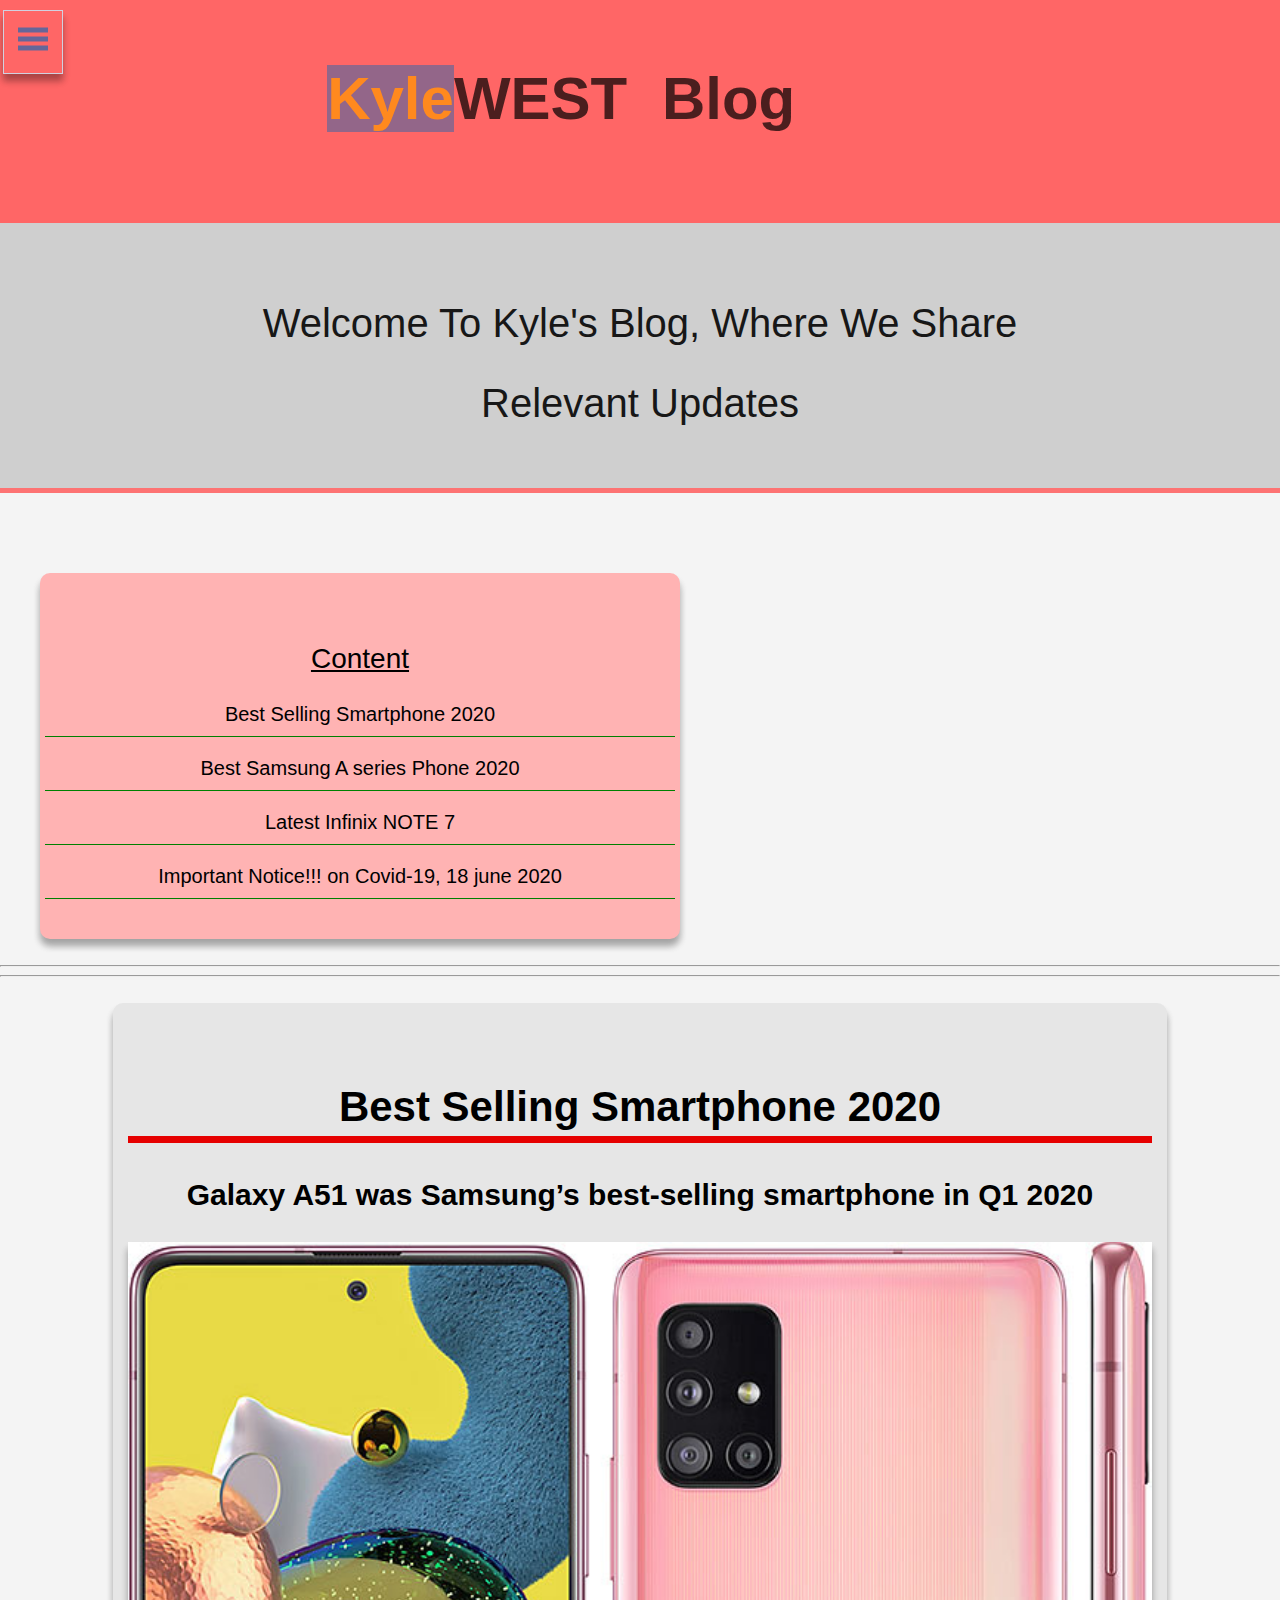
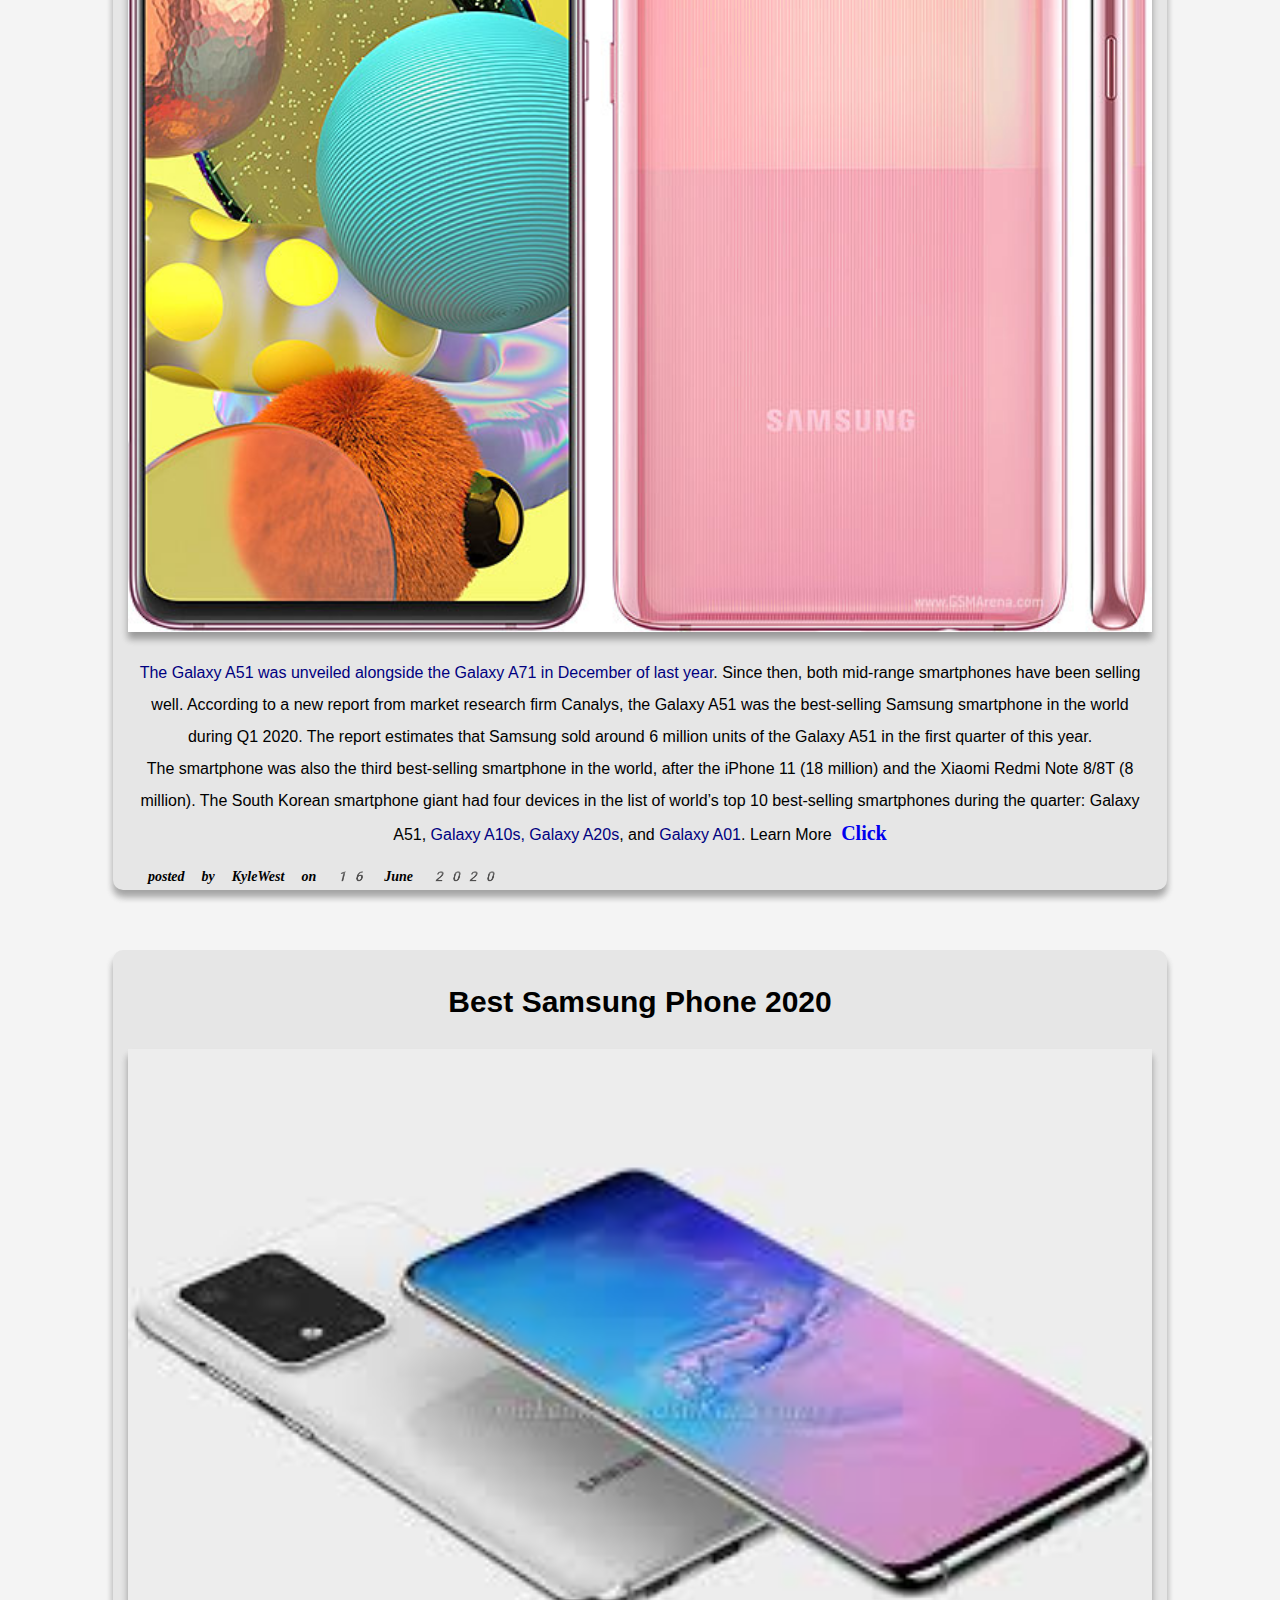
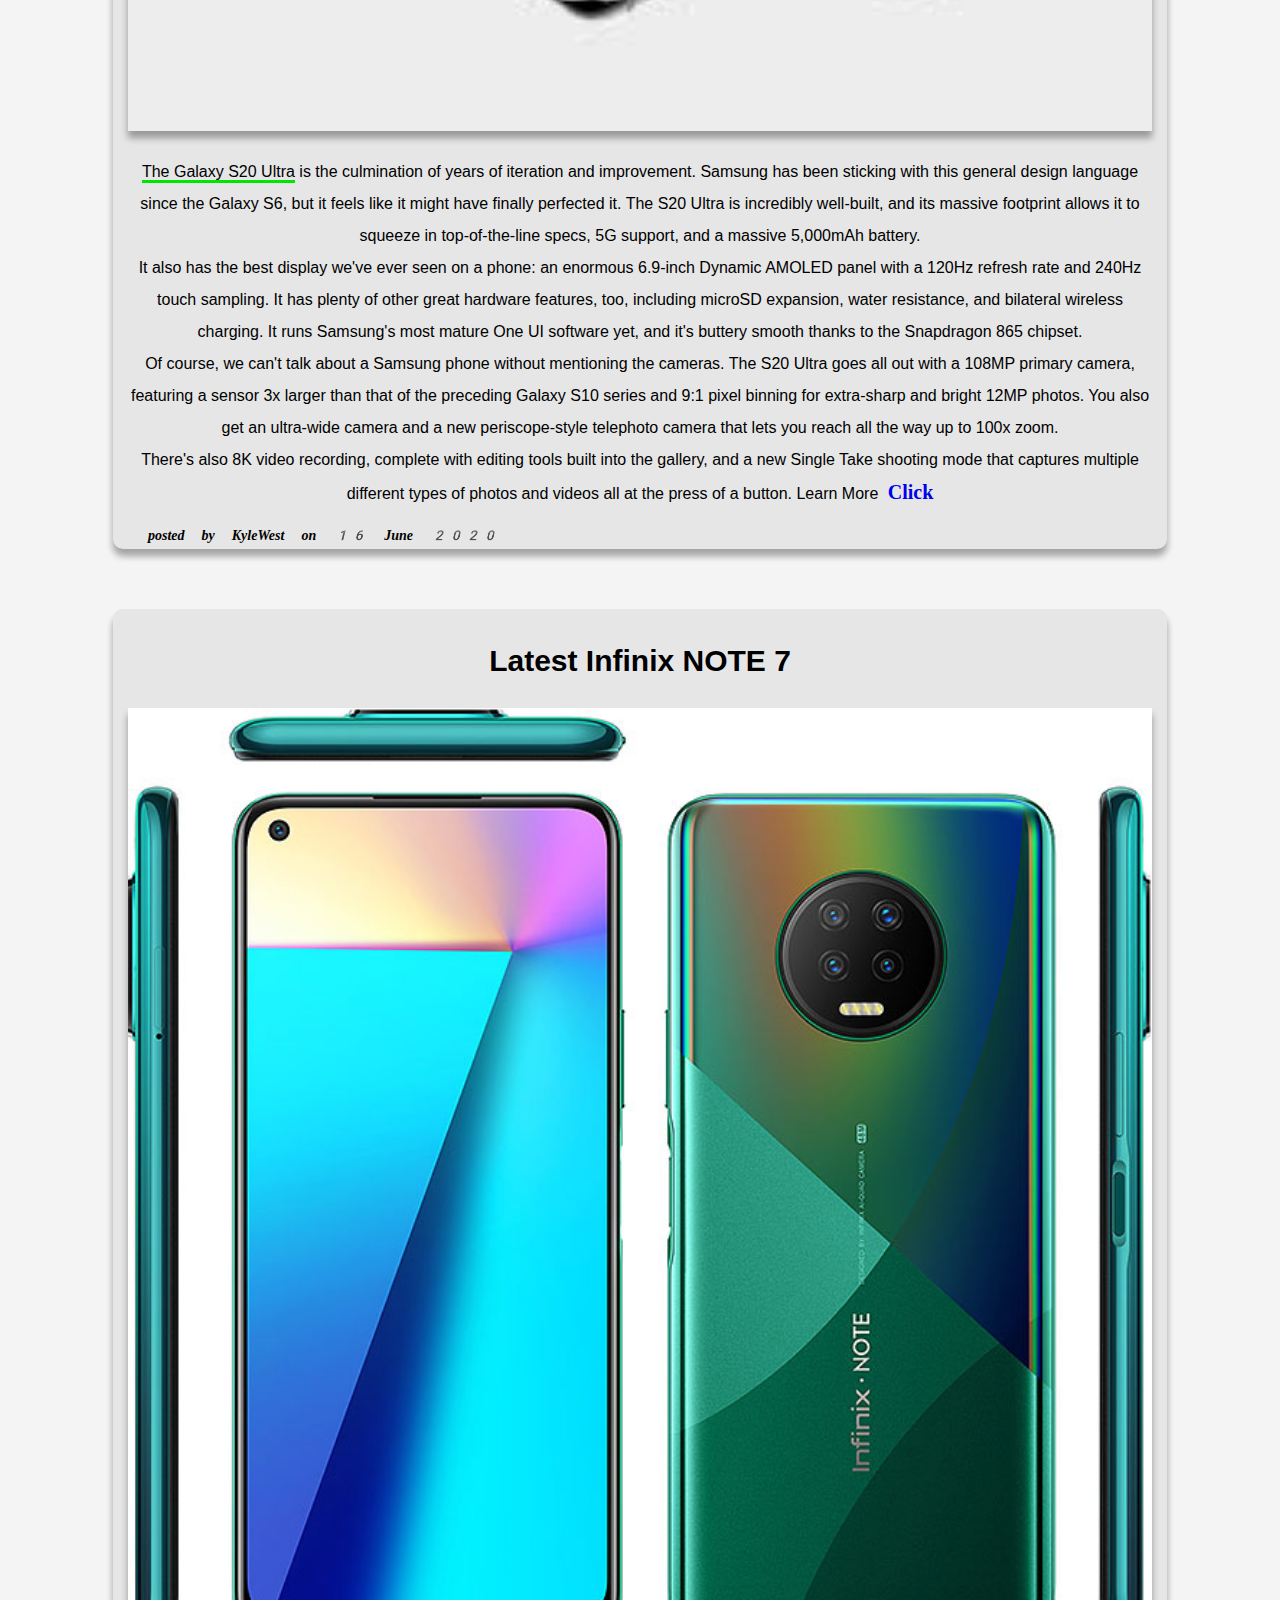
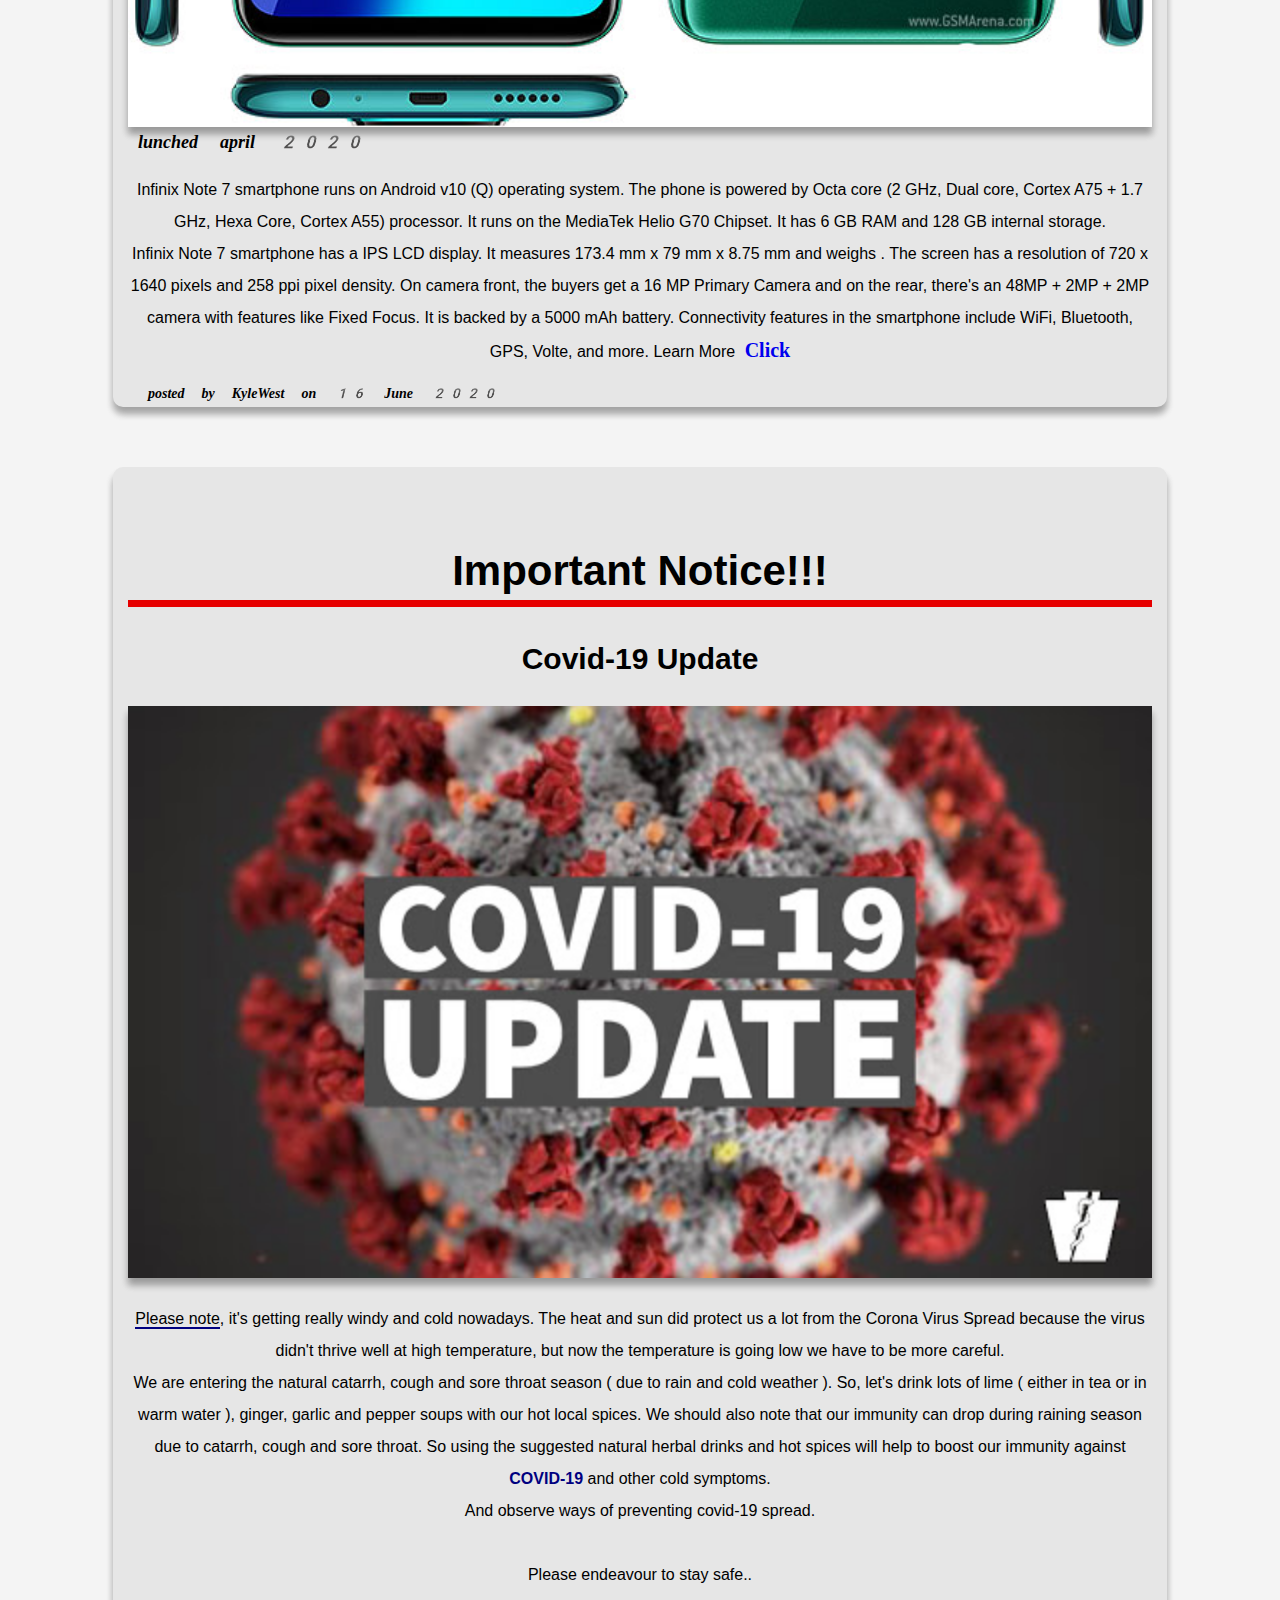
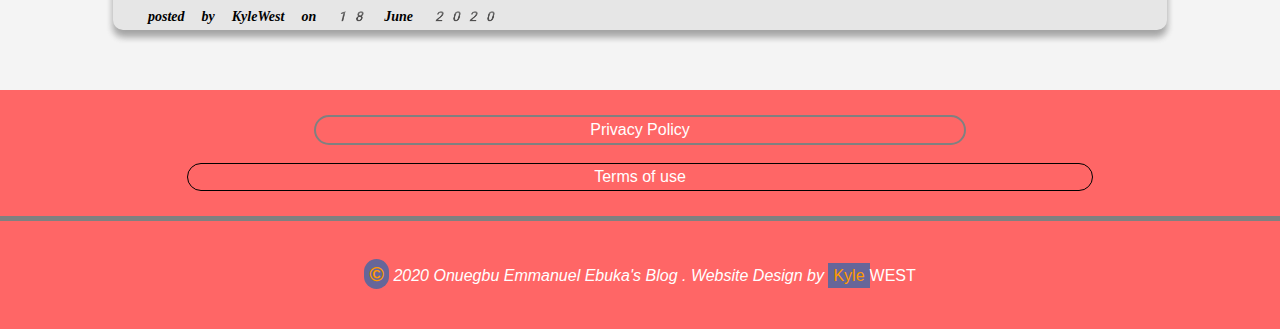
<file: new.html>
<!DOCTYPE html>
<html>
<head>
	<meta charset="utf-8">
	<meta name="viewport" content="width=device-width , initial-scale=1.0">
	<meta http-equiv="X-UA-Compatible" content="ie=edge">
	<title>KyleeWest Web Design | Welcome</title>
	<link rel="stylesheet" type="text/css" href="style.css">
</head>

<body>
	<header>
		<span class="open-slide, float-svg">
			<a href="#" onclick="openSlideMenu()">
				<svg width="30" height="30">
					<path d="M0,5 30,5" stroke="#666699" stroke-width="5"/>
					<path d="M0,14 30,14" stroke="#666699" stroke-width="5"/>
					<path d="M0,23 30,23" stroke="#666699" stroke-width="5"/>
				</svg>
			</a>
		</span>

		<div id="branding" class="float"  onclick="closeSlideMenu()">
				<h1><span class="kyle">Kyle</span>WEST Blog</h1>
			</div>	
	</header>

	<div id="side-menu" class="side-nav">
		<a href="#" id="btn-close" onclick="closeSlideMenu()">&times;</a>
		<a href="" class="current">Home</a>
		<a href="">About</a>
		<a href="">Services</a>
	</div>

	<nav class="welcome" onclick="closeSlideMenu()">
		<h2>Welcome To Kyle's Blog, Where We Share Relevant Updates</h2>	
	</nav>

	<div class="content" onclick="closeSlideMenu()">
		<h3><a href="#">Content</a></h3>

		<ul>
			<li><a href="#Smartphone" class="link">Best Selling Smartphone 2020</a></li>
			<li><a href="#Samsung" class="link">Best Samsung A series Phone 2020</a></li>
			<li><a href="#infinix" class="link">Latest Infinix NOTE 7</a></li>
			<li><a href="#covid" class="link">Important Notice!!! on Covid-19, 18 june 2020</a></li>
		</ul>
	</div>
	<br><hr><hr><br>

	<section class="main-section" onclick="closeSlideMenu()">
		<div class="container" >
			<article class="article_1">
				<h2 id="Smartphone">Best Selling Smartphone 2020</h2>
				<h3>Galaxy A51 was Samsung’s best-selling smartphone in Q1 2020</h3>

						<img src="a51.jpg">

					<div class="par-wrap">
						<p><span class="best-sell color-blue">The Galaxy A51 was unveiled alongside the Galaxy A71 in December of last year</span>. Since then, both mid-range smartphones have been selling well. According to a new report from market research firm Canalys, the Galaxy A51 was the best-selling Samsung smartphone in the world during Q1 2020.
						The report estimates that Samsung sold around 6 million units of the Galaxy A51 in the first quarter of this year. <br>

						The smartphone was also the third best-selling smartphone in the world, after the iPhone 11 (18 million) and the Xiaomi Redmi Note 8/8T (8 million). The South Korean smartphone giant had four devices in the list of world’s top 10 best-selling smartphones during the quarter: Galaxy A51, <span class="best-sell color-blue">Galaxy A10s, Galaxy A20s</span>, and <span class="best-sell color-blue">Galaxy A01</span>. <span class="learn-more">Learn More </span><a href="https://www.sammobile.com/news/galaxy-a51-samsung-best-selling-smartphone-q1-2020/" target="_blank">Click</a></p>
					</div>
				<small class="normal"><em>posted by KyleWest on 16 June 2020</em></small>
			</article>

			<article class="article_1">
				<h3 id="Samsung">Best Samsung Phone 2020</h3>

					<img src="s20.jpg">
				

				<div class="par-wrap">
				<p><span class="border-bottom green"> The Galaxy S20 Ultra</span> is the culmination of years of iteration and improvement. Samsung has been sticking with this general design language since the Galaxy S6, but it feels like it might have finally perfected it. The S20 Ultra is incredibly well-built, and its massive footprint allows it to squeeze in top-of-the-line specs, 5G support, and a massive 5,000mAh battery.<br>

				It also has the best display we've ever seen on a phone: an enormous 6.9-inch Dynamic AMOLED panel with a 120Hz refresh rate and 240Hz touch sampling. It has plenty of other great hardware features, too, including microSD expansion, water resistance, and bilateral wireless charging. It runs Samsung's most mature One UI software yet, and it's buttery smooth thanks to the Snapdragon 865 chipset.<br>
				Of course, we can't talk about a Samsung phone without mentioning the cameras. The S20 Ultra goes all out with a 108MP primary camera, featuring a sensor 3x larger than that of the preceding Galaxy S10 series and 9:1 pixel binning for extra-sharp and bright 12MP photos. You also get an ultra-wide camera and a new periscope-style telephoto camera that lets you reach all the way up to 100x zoom.<br>
				There's also 8K video recording, complete with editing tools built into the gallery, and a new Single Take shooting mode that captures multiple different types of photos and videos all at the press of a button. <span class="learn-more">Learn More </span><a href="https://www.androidcentral.com/best-samsung-phones" target="_blank">Click</a></p>
			</div>
				<small class="normal"><em>posted by KyleWest on 16 June 2020</em></small>
			</article>

			<article class="article_1">
				<h3 id="infinix">Latest Infinix NOTE 7</h3>
					<img src="note7.jpg">
					<small id="lunched"><em><b>lunched april 2020</b></em></small>
				<div class="par-wrap">
				<p>Infinix Note 7 smartphone runs on Android v10 (Q) operating system. The phone is powered by Octa core (2 GHz, Dual core, Cortex A75 + 1.7 GHz, Hexa Core, Cortex A55) processor. It runs on the MediaTek Helio G70 Chipset. It has 6 GB RAM and 128 GB internal storage. <br>
				Infinix Note 7 smartphone has a IPS LCD display. It measures 173.4 mm x 79 mm x 8.75 mm and weighs . The screen has a resolution of 720 x 1640 pixels and 258 ppi pixel density. On camera front, the buyers get a 16 MP Primary Camera and on the rear, there's an 48MP + 2MP + 2MP camera with features like Fixed Focus. It is backed by a 5000 mAh battery. Connectivity features in the smartphone include WiFi, Bluetooth, GPS, Volte, and more. <span class="learn-more">Learn More </span><a href="https://www.gadgetsnow.com/mobile-phones/Infinix-Note-7" target="_blank">Click</a></p>
			</div>
				<small class="normal"><em>posted by KyleWest on 16 June 2020</em></small>
			</article>

			<article class="article_1">
				<h2 id="Smartphone"><span id="covid"> Important Notice!!!</span></h2>
				<h3>Covid-19 Update</h3>

						<img src="covid.jpg">

					<div class="par-wrap">
						<p><span style="border-bottom:2px navy solid;">Please note</span>, it's getting really windy and cold nowadays. The heat and sun did protect us a lot from the Corona Virus Spread because the virus didn't thrive well at high temperature, but now the temperature is going low we have to be more careful.<br>

						We are entering the natural catarrh, cough and sore throat season ( due to rain and cold weather ). So, let's drink lots of lime ( either in tea or in warm water ), ginger, garlic and pepper soups with our hot  local spices. We should also note that our immunity can drop during raining season due to catarrh, cough and sore throat. So using the suggested natural herbal drinks and hot spices will help to boost our immunity against <span class="best-sell color-blue" style="font-weight: bold;">COVID-19</span> and other cold symptoms. <br> And observe ways of preventing covid-19 spread. <br> <br>Please endeavour to stay safe..
					</div>
				<small class="normal"><em>posted by KyleWest on 18 June 2020</em></small>
			</article>

		</div>
	</section>

	<footer id="footer_1">
		<p id="term1">Privacy Policy</p>
		<br>
		<p id="term2">Terms of use</p>
	</footer>

	<footer id="footer_2">
		<p id="term3"><span id="white"><b>&copy;</b></span> <em>2020 Onuegbu Emmanuel Ebuka's Blog . Website Design by</em> <span id="west">Kyle</span>WEST</p>
	</footer>

	<script>
		function openSlideMenu(){
			document.getElementById('side-menu').style.width='280px';
		}

		function closeSlideMenu(){
			document.getElementById('side-menu').style.width='0';
		}
	</script>
</body>
</html>
</file>
<file: style.css>
body{
	font-family: arial, serif;
	overflow-x:hidden;
	background-color:#f4f4f4;
	margin: 0;
}


/*header*/
header{
	background-color:#ff6666;
	padding:0 25px 25px 3px;
	overflow: hidden;
	margin:0;
	text-align: center
}

header #branding{
	margin-left: 150px;
	text-align: center;
	font-size: 30px;
	opacity: 0.7;
	width:70%;
	margin:auto;
	padding-left: 60px;
	line-height: 3.0em;
	word-spacing: 0.6em;
}

header .open-slide{
	margin-top: 10px;
}

header .float{
	float:left;
	padding:14px;
	margin-top:4px;
}

header .float-svg{
	float:left;
	margin-top:10px;
	padding:14px;
	border:1px #d1d1e0 solid;
	box-shadow: 0 7px 7px rgba(0,0,0,0.12), 0 7px 7px rgba(0,0,0,0.24);
}

header .kyle{
	color:#ff9900;
	background-color:#666699;
}


/*Global class | side-nav*/
.side-nav{
	background-color:#000;
	width:0;
	height:100%;
	z-index: 1;
	position:fixed;
	overflow-x:hidden;
	top:0;
	left:0;
	opacity:0.8;
	transition: 0.5s;
	padding-top:90px;
	margin-bottom: 0;
	padding-bottom: 0;
}

.side-nav a{
	margin:0 0 0 20px;
	display:block;
	font-size: 23px;
	text-decoration: none;
	color:#ccc;
	padding-bottom: 50px;

}

.side-nav a:hover{
	color:red;
	transition: 0.4s;
}

.side-nav #btn-close{
	position:absolute;
	top:15px;
	right:40px;
	padding:0 2px;
	font-size: 40px;
	border-radius:50px;
	box-shadow: 0 7px 7px rgba(0,0,0,0.12), 0 7px 7px rgba(0,0,0,0.24);
}

.side-nav #btn-close:hover{
	background-color:red;
	color:#fff;
}

/*Global class | welcome*/
nav.welcome{
	background-color:#ccc;
	color:#c2c2d6;
	opacity: 0.9;
	padding: 40px 0;
	overflow: hidden;
	border-bottom:5px solid #ff6666;

}

nav h2{
	text-align: center;
	padding:5px;
	padding-top: 20px;
	line-height: 2.0em;
	font-weight: normal;
	width:70%;
	margin:auto;
	font-size: 40px;
	color:#000;
}


/*Global class | content*/

.content{
	width:50%;
	margin-left: 40px;
	margin-top:80px;
	padding: 20px 0;
	background-color:#ffb3b3;
	border-radius: 10px;
	box-shadow: 0 7px 7px rgba(0,0,0,0.12), 0 7px 7px rgba(0,0,0,0.24);
}

.content h3{
	margin-top:50px;
	text-align: center;
	font-size: 28px;
	color:#000;
	text-decoration-style: solid;
	text-decoration-color: #4d4dff;
	font-weight: normal;
}

.content li{
	color:#000;
	padding-bottom:10px;
	margin-bottom: 20px;
	font-size: 20px;
	text-align: center;
	list-style: none;
	border-bottom:1px solid green;
}

.content a{
	color:#000;
}

.content .link, ul{
	color:#000;
	text-decoration:none;
	margin:0;
	padding:0 5px;
}

.content .link:hover{
	color:navy;
	transition: 0.3s;
}

/*section*/

.main-section .article_1{
	width:80%;
	margin:auto;
	margin-bottom: 60px;
	overflow: hidden;
	padding:5px 15px;
	background-color: #e6e6e6;
	border-radius:10px;
	box-shadow: 0 7px 7px rgba(0,0,0,0.12), 0 7px 7px rgba(0,0,0,0.24);
}


.article_1 h3{
	text-align: center;
	font-size: 30px;
}

.article_1 h2{
	padding-top: 40px;
	padding-bottom: 5px;
	text-align: center;
	font-size: 42px;
	border-bottom:7px #e60000 solid;
}

.color-blue{
	color:navy;
}

.color-blue:hover{
	color:#cc6600;
	transition: 0.3s;
}

.border-bottom{
	border-bottom: 3px solid #00e600;
}

.border-bottom:hover{
	color:#cc6600;
	transition: 0.6s;
}

.article_1 .par-wrap{
	width:100%;
	margin:auto;
	padding-top:5px;
	text-align: center;
	line-height: 2em;
}

.par-wrap a{
	text-decoration:none;
	color:;
	font-weight: bold;
	font-family: emoji;
	font-size: 20px;
	padding-left: 5px;
}

.par-wrap a:hover{
	color:red;
	transition: 0.2s;
}

.par-wrap a:active{
	color:green;
}

.article_1 img{
	width:100%;
	margin:auto;
	box-shadow: 0 7px 7px rgba(0,0,0,0.12), 0 7px 7px rgba(0,0,0,0.24);
}

.article_1 .p{
	border:1px solid red;
	margin-top:15px;
}

.article_1 .normal{
	margin-left: 20px;
	font-family: emoji;
	font-size: 14px;
	font-weight: bold;
}

.article_1 #lunched{
	margin-left:10px;
	font-size:18px;
	font-family: emoji;
}

.article_1 .flex{
	display:flex;
	flex-wrap: wrap;
}


/*cont*/

/*footer*/
#footer_1{
	background-color: #ff6666;
	padding:25px 0;
	border-bottom: 5px grey solid;
	color:#fff;
}

#term1{
	border:2px grey solid;
	border-radius:15px;
	width:50%;
	margin:auto;
	text-align: center;
	padding:4px;
}

#term2{
	border:1px black solid;
	border-radius:15px;
	width:70%;
	margin:auto;
	text-align: center;
	padding:4px;
}

#footer_2{
	background-color: #ff6666;
	padding:25px 0;
	text-align: center;
	line-height: 1.5em;
}

#white{
	color:#ff9900;
	background-color:#666699;
	font-weight: bold;
	padding:4px 5px;
	font-size: 20px;
	border-radius: 25px;
}

#west{
	color:#ff9900;
	background-color:#666699;
	padding:4px 5px;

}

#term3{
	color:#fff;

}
</file>
